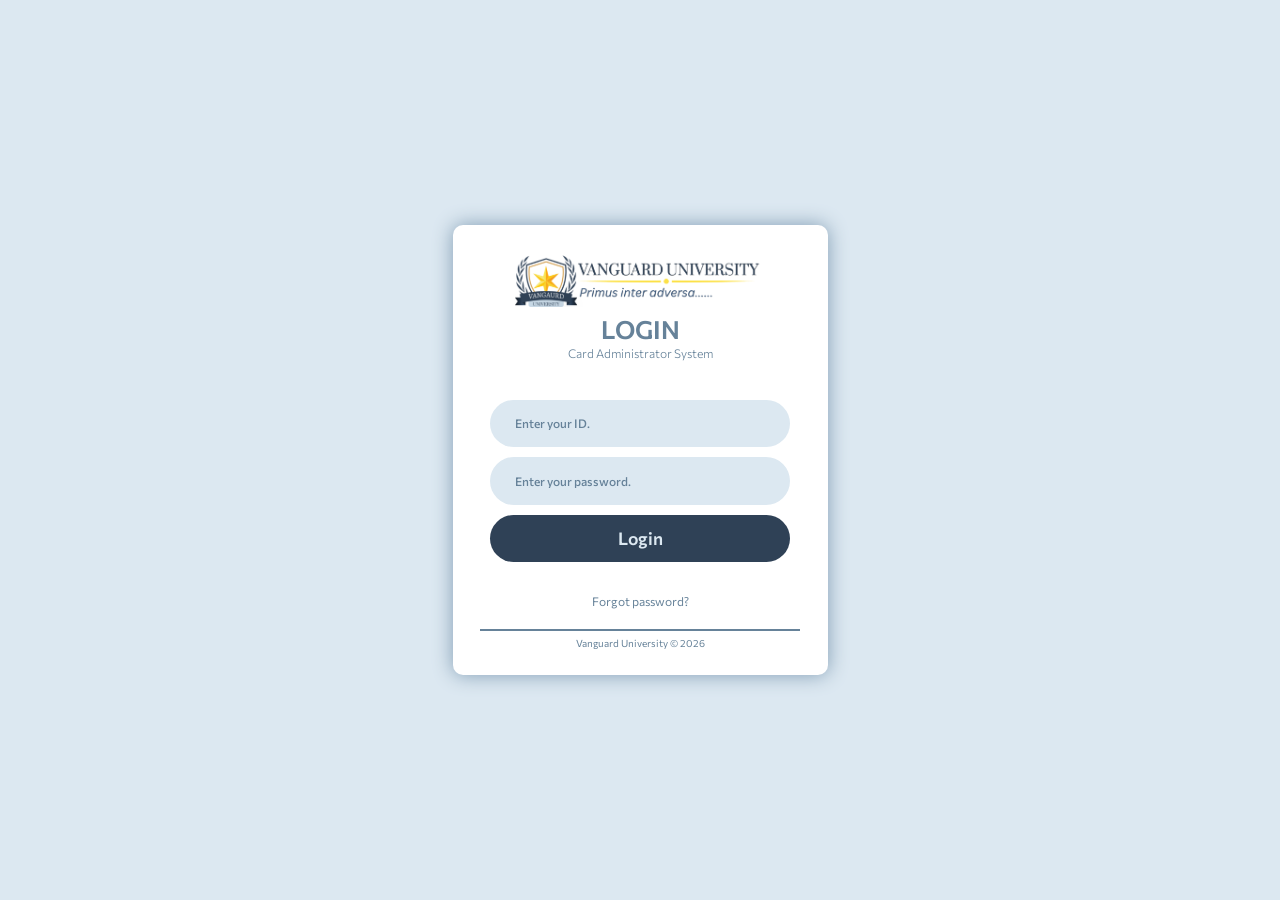
<file: login.html>
<!DOCTYPE html>
<html lang="en">
<head>
    <meta charset="UTF-8">
    <meta name="viewport" content="width=device-width, initial-scale=1.0">
    <title>Login - Card System</title>
    <link rel="icon" href="./assets/images/small logo with circle.png">
    <link rel="stylesheet" href="./css/login.css">
    <link rel="preconnect" href="https://fonts.googleapis.com">
    <link rel="preconnect" href="https://fonts.gstatic.com" crossorigin>
    <link
        href="https://fonts.googleapis.com/css2?family=Commissioner:wght@100..900&family=Zalando+Sans+SemiExpanded:ital,wght@0,200..900;1,200..900&display=swap"
        rel="stylesheet">
    <link href='https://unpkg.com/boxicons@2.1.4/css/boxicons.min.css' rel='stylesheet'>
    <link rel="stylesheet" href="https://maxcdn.bootstrapcdn.com/font-awesome/4.7.0/css/font-awesome.min.css"></link> 
</head>
<body>
    <div id="login" class="login">
        <img src="./assets/images/big logo.png" alt="Logo">
        <h2>LOGIN</h2>
        <p>Card Administrator System</p>
        <form id="loginForm" action="submit">
                <input type="text" id="idNumber" name="idNumber" placeholder="Enter your ID."><br>
                <input type="password" id="password" name="password" placeholder="Enter your password."> <br>
                <button type="submit" form="loginForm" value="submit">Login</button><br>
                <a href="#">Forgot password?</a>
        </form>
        <hr>
        <footer>Vanguard University © 2026</footer>
    </div> 
</body>
</html>
</file>
<file: css/login.css>
:root {
    --base-clr: #2f4156;
    --pale-base-clr: hsl(212, 28%, 37%);
    --dark-base-clr: hsl(212, 30%, 21%);
    --accent-clr: #668299;
    --half-accent-clr: #bfcfdb;
    --pale-accent-clr: hsl(207, 25%, 60%);
    --dark-accent-clr: hsl(207, 25%, 40%);
    --text-clr: #ffffff;
    --bg-clr: #dce8f1;
    --overlay-clr: rgba(38, 52, 71, 0.75);
    --pale-overlay-clr: hsla(212, 30%, 50%, 0.25);
}

* {
    font-family: "Commissioner", sans-serif;
    margin: 0;
    padding: 0;
    box-sizing: border-box;
}

html {
    font-size: 10px;
}

body {
    display: flex;
    background-color: var(--bg-clr);
    font-size: 14px;
    align-items: center;
    justify-content: center;
    height: 100vh;
}

.login {
    background-color: var(--text-clr);
    border-radius: 10px;
    padding: min(5%, 3rem) min(5%, 1rem);
    box-shadow: 0 0 20px var(--pale-accent-clr);
    display: flex;
    flex-direction: column;
    align-items: center;
    width: min(37.5rem, 90%);
    height: 45rem;

    img {
        width: min(250px, 80%);
        height: auto;
    }

    h2 {
        color: var(--accent-clr);
        font-weight: 600;
        font-size: 2.5rem;
        margin: 7px 0px 2px;
    }

    hr {
        border: solid .65px var(--accent-clr);
        margin: 2rem 0 .5rem;
        width: 90%;
    }

    a {
        color: var(--accent-clr);
        text-decoration: none;
        font-size: 1.2rem;
    }

    p {
        margin: 0;
        color: var(--accent-clr);
        font-size: 1.2rem;
        font-weight: 300;
    }

    footer {
        color: var(--accent-clr);
        font-size: 10px;
        text-align: center;
        margin: .1rem;
    }

    form {
        text-align: center;
        width: 100%;

        input {
            width: min(30rem, 90%);
            height: 4.75rem;
            padding: 0 7%;
            border: none;
            border-radius: 30px;
            background-color: var(--bg-clr);
            outline: none;
            font-size: 1.2rem;

            &:focus {
                color: var(--base-clr);
                border: solid .75px var(--accent-clr);
            }

            &::placeholder {
                color: var(--accent-clr);
                font-weight: 500;
            }

            &:focus::placeholder {
                color: var(--base-clr);
            }
        }

        button {
            border: none;
            border-radius: 30px;
            background-color: var(--base-clr);
            color: var(--bg-clr);
            width: min(30rem, 90%);
            height: 4.75rem;
            font-size: 1.75rem;
            font-weight: 600;
            padding: 0 2rem;
            line-height: 3rem;
            margin-bottom: 3rem;

            &:hover {
                background-color: var(--dark-accent-clr);
                color: var(--text-clr);
            }
        }
    }

}

#idNumber {
    margin-top: 4rem;
}

#password,
.login form button {
    margin-top: 1rem;
}
</file>
<file: styles/login.css>
:root {
    --base-clr: #2f4156;
    --pale-base-clr: hsl(212, 28%, 37%);
    --dark-base-clr: hsl(212, 30%, 21%);
    --accent-clr: #668299;
    --half-accent-clr: #bfcfdb;
    --pale-accent-clr: hsl(207, 25%, 60%);
    --dark-accent-clr: hsl(207, 25%, 40%);
    --text-clr: #ffffff;
    --bg-clr: #dce8f1;
    --overlay-clr: rgba(38, 52, 71, 0.75);
    --pale-overlay-clr: hsla(212, 30%, 50%, 0.25);
}

* {
    font-family: "Commissioner", sans-serif;
    margin: 0;
    padding: 0;
    box-sizing: border-box;
}

html {
    font-size: 10px;
}
body{
    display: flex;
    background-color: var(--bg-clr);
    font-size: 14px;
    align-items: center;
    justify-content: center;
    height: 100vh;
}

.login {
    background-color: var(--text-clr);
    border-radius: 10px;
    padding: min(5%, 3rem) min(5%, 1rem);
    box-shadow: 0 0 20px var(--pale-accent-clr);
    display: flex;
    flex-direction: column;
    align-items: center;
    width: min(37.5rem, 90%);
    height: 45rem;

    img {
    width: min(250px, 80%);
    height: auto;
    }
    h2 {
    color: var(--accent-clr);
    font-weight: 600;
    font-size: 2.5rem;
    margin: 7px 0px 2px;
    }
    hr {
        border: solid .65px var(--accent-clr);
        margin: 2rem 0 .5rem;
        width: 90%;
    }
    a {
        color: var(--accent-clr);
        text-decoration: none;
        font-size: 1.2rem;
    }
    p {
    margin: 0;
    color: var(--accent-clr);
    font-size: 1.2rem;
    font-weight: 300;
    }
    footer {
        color: var(--accent-clr);
        font-size: 10px;
        text-align: center;
        margin: .1rem;
    }
    form {
    text-align: center;
    width: 100%;

    input {
    width: min(30rem, 90%);
    height: 4.75rem;
    padding: 0 7%;
    border: none;
    border-radius: 30px;
    background-color: var(--bg-clr);
    outline: none;
    font-size: 1.2rem;

    &:focus {
    color: var(--base-clr);
    border: solid .75px var(--accent-clr);
    }
    &::placeholder {
    color: var(--accent-clr);
    font-weight: 500;
    }
    &:focus::placeholder {
    color: var(--base-clr);
    }
    }
    button {
        border: none;
        border-radius: 30px;
        background-color: var(--base-clr);
        color: var(--bg-clr);
        width: min(30rem, 90%);
        height: 4.75rem;
        font-size: 1.75rem;
        font-weight: 600;
        padding: 0 2rem;
        line-height: 3rem;
        margin-bottom: 3rem;
        
        &:hover{
            background-color: var(--dark-accent-clr);
            color: var(--text-clr);
        }
    }
    }
    
}
#idNumber {
    margin-top: 4rem;
}
#password,
.login form button {
    margin-top: 1rem;
}
</file>
